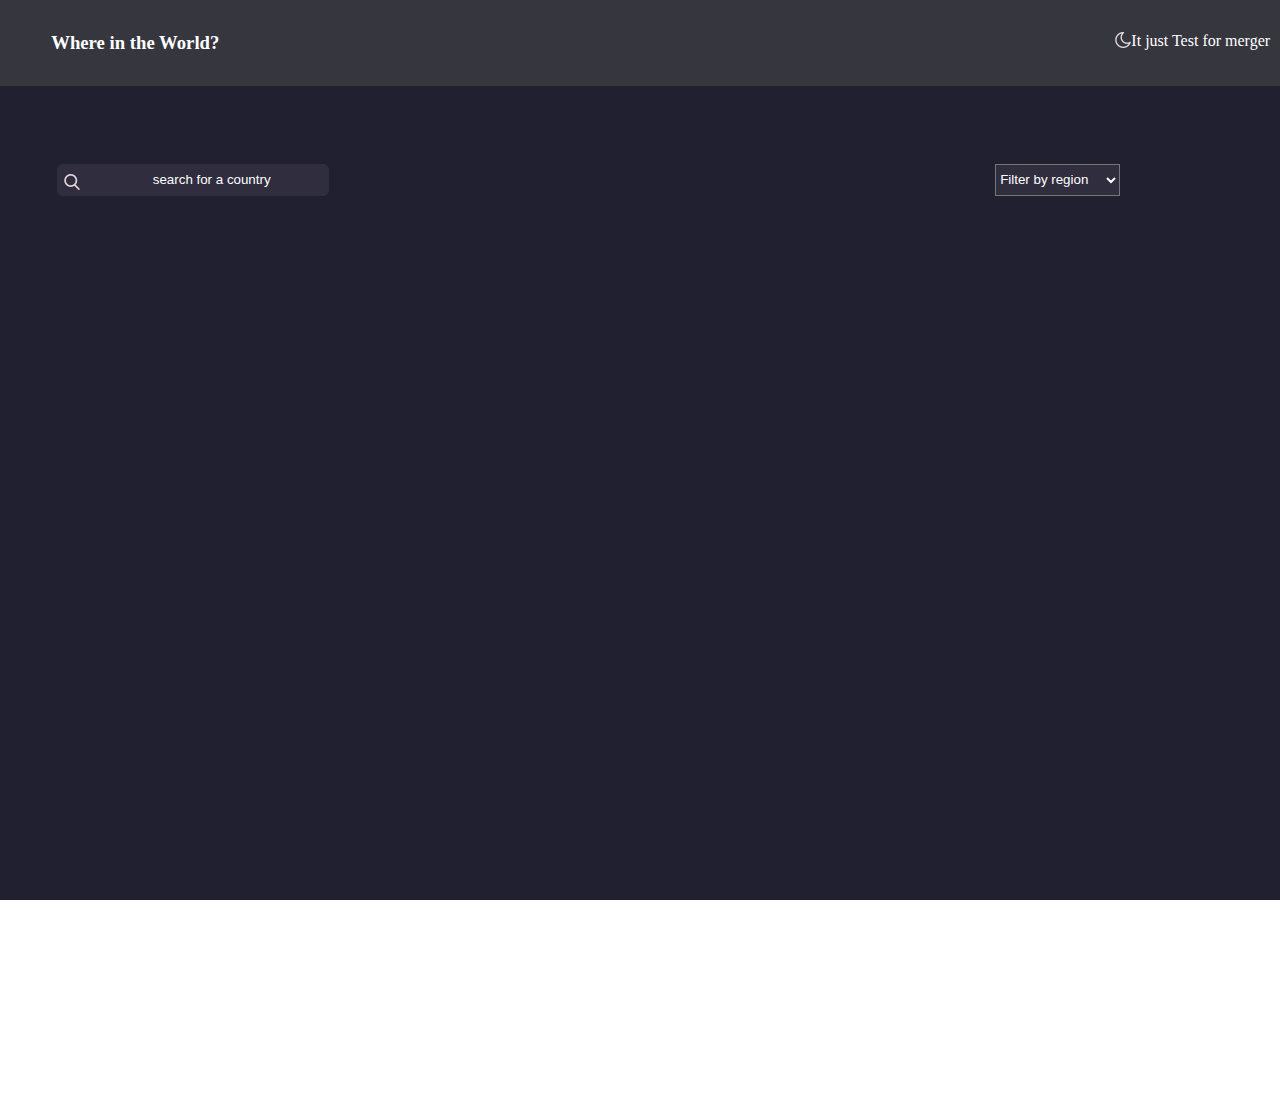
<file: index.html>
<!DOCTYPE html>
<html lang="en">
<head>
    <meta charset="UTF-8">
    <meta name="viewport" content="width=device-width, initial-scale=1.0">
    <title>Document</title>
   <link rel="stylesheet" href="index.css">
   
</head>
<body>
    <div class="container">
        <div class="heading">
            <h3 class="m-head">Where in the World?</h3>
           
                <img src="" alt="" id="h-image" class="h-image" srcset="">
                <p>It just Test for merger</p>
           
        </div>
        <div >
        <div class="contents">
          
            <div class="s-tag">
                <div class="search-icons">
                <img class="search-icon" src="img/search (1).png"  alt="" srcset=""></div>
                <div>
                <input type="search" class="s-input" placeholder="search for a country" id="search" >
                </div>
             </div>
           
           
            <select class="s-filter" name="filters" id="filters" placeholder="filter by region">
                <option value="" disabled selected>Filter by region</option>
                <option value="Asia">Asia</option>
                <option value="Americas">Americas</option>
                <option value="Antarctic">Antarctic</option>
                <option value="Europe">Europe</option>
                <option value="Africa">Africa</option>

            </select>
           </div>
            <div class="flag-container" id="flag-container">
                     
            </div>
        </div>
           </div>
       
    </div>
    <script src="index.js"></script>
</body>
</html>
</file>
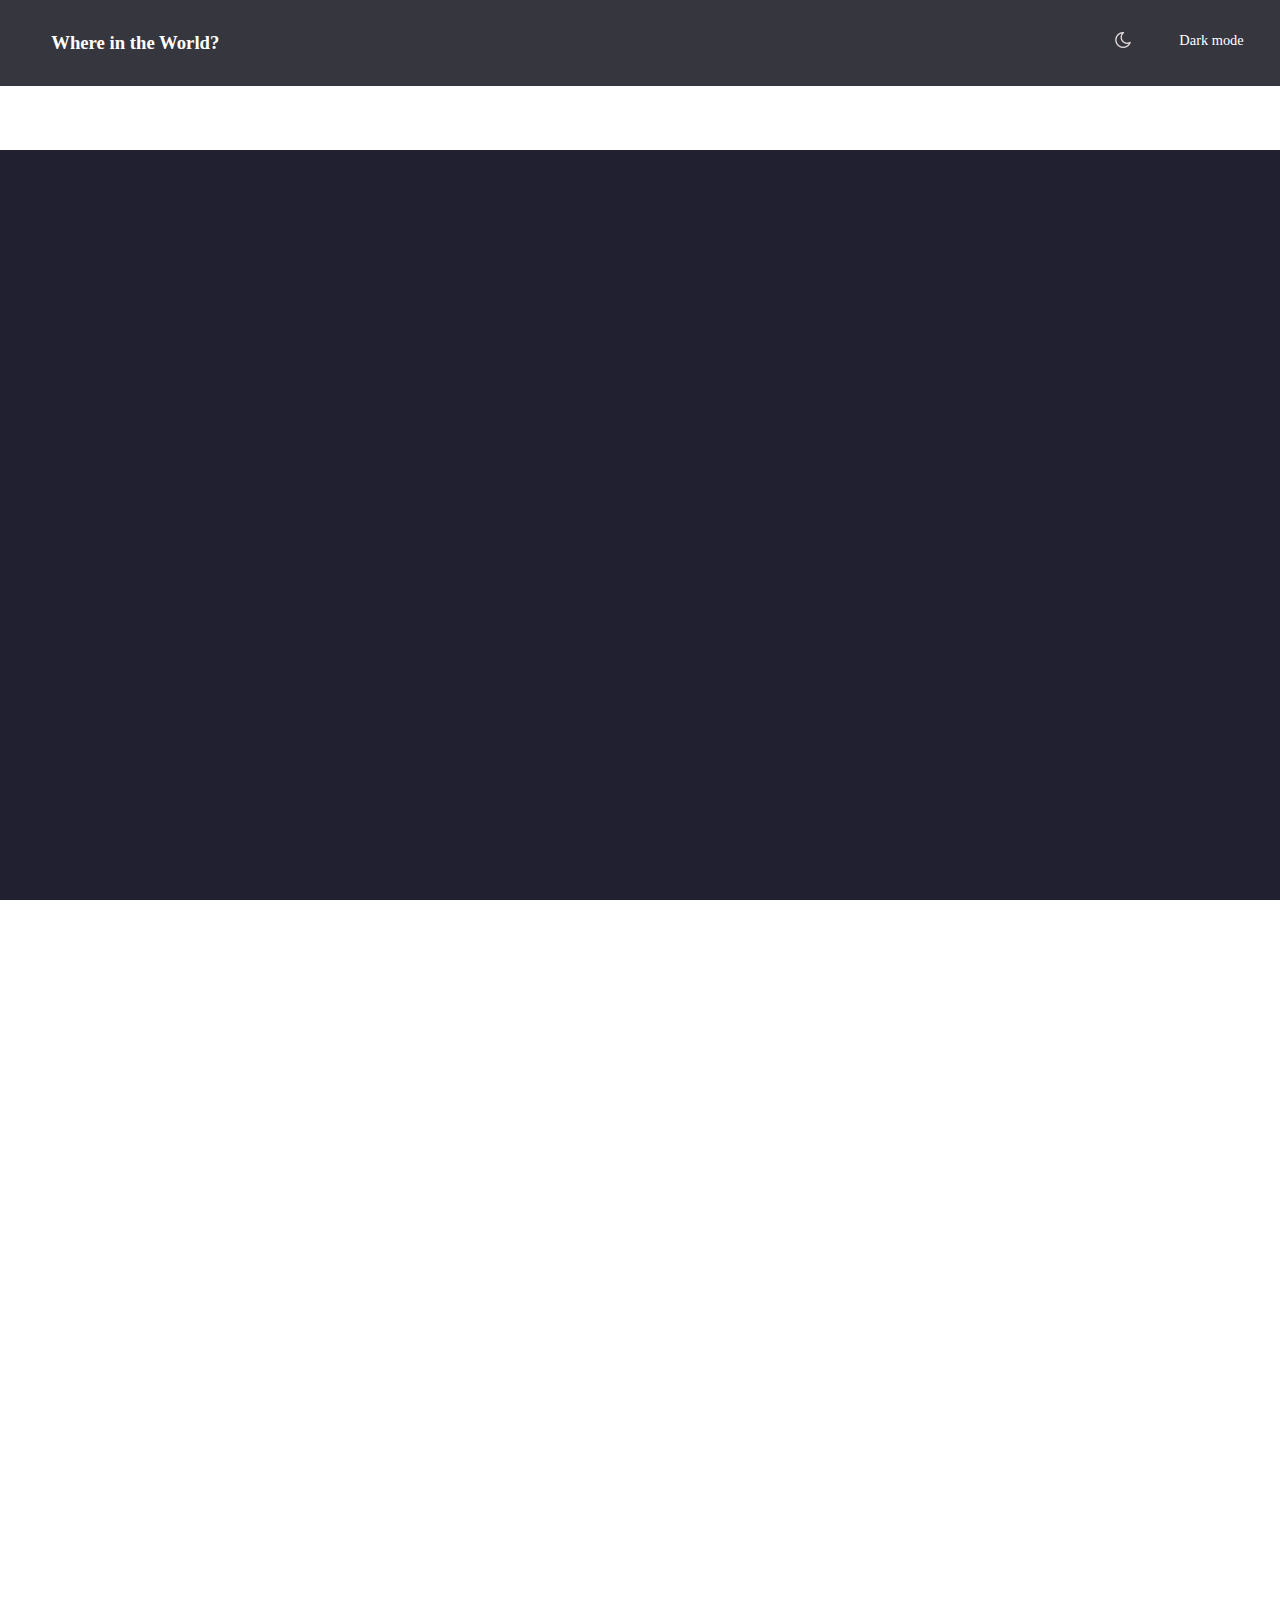
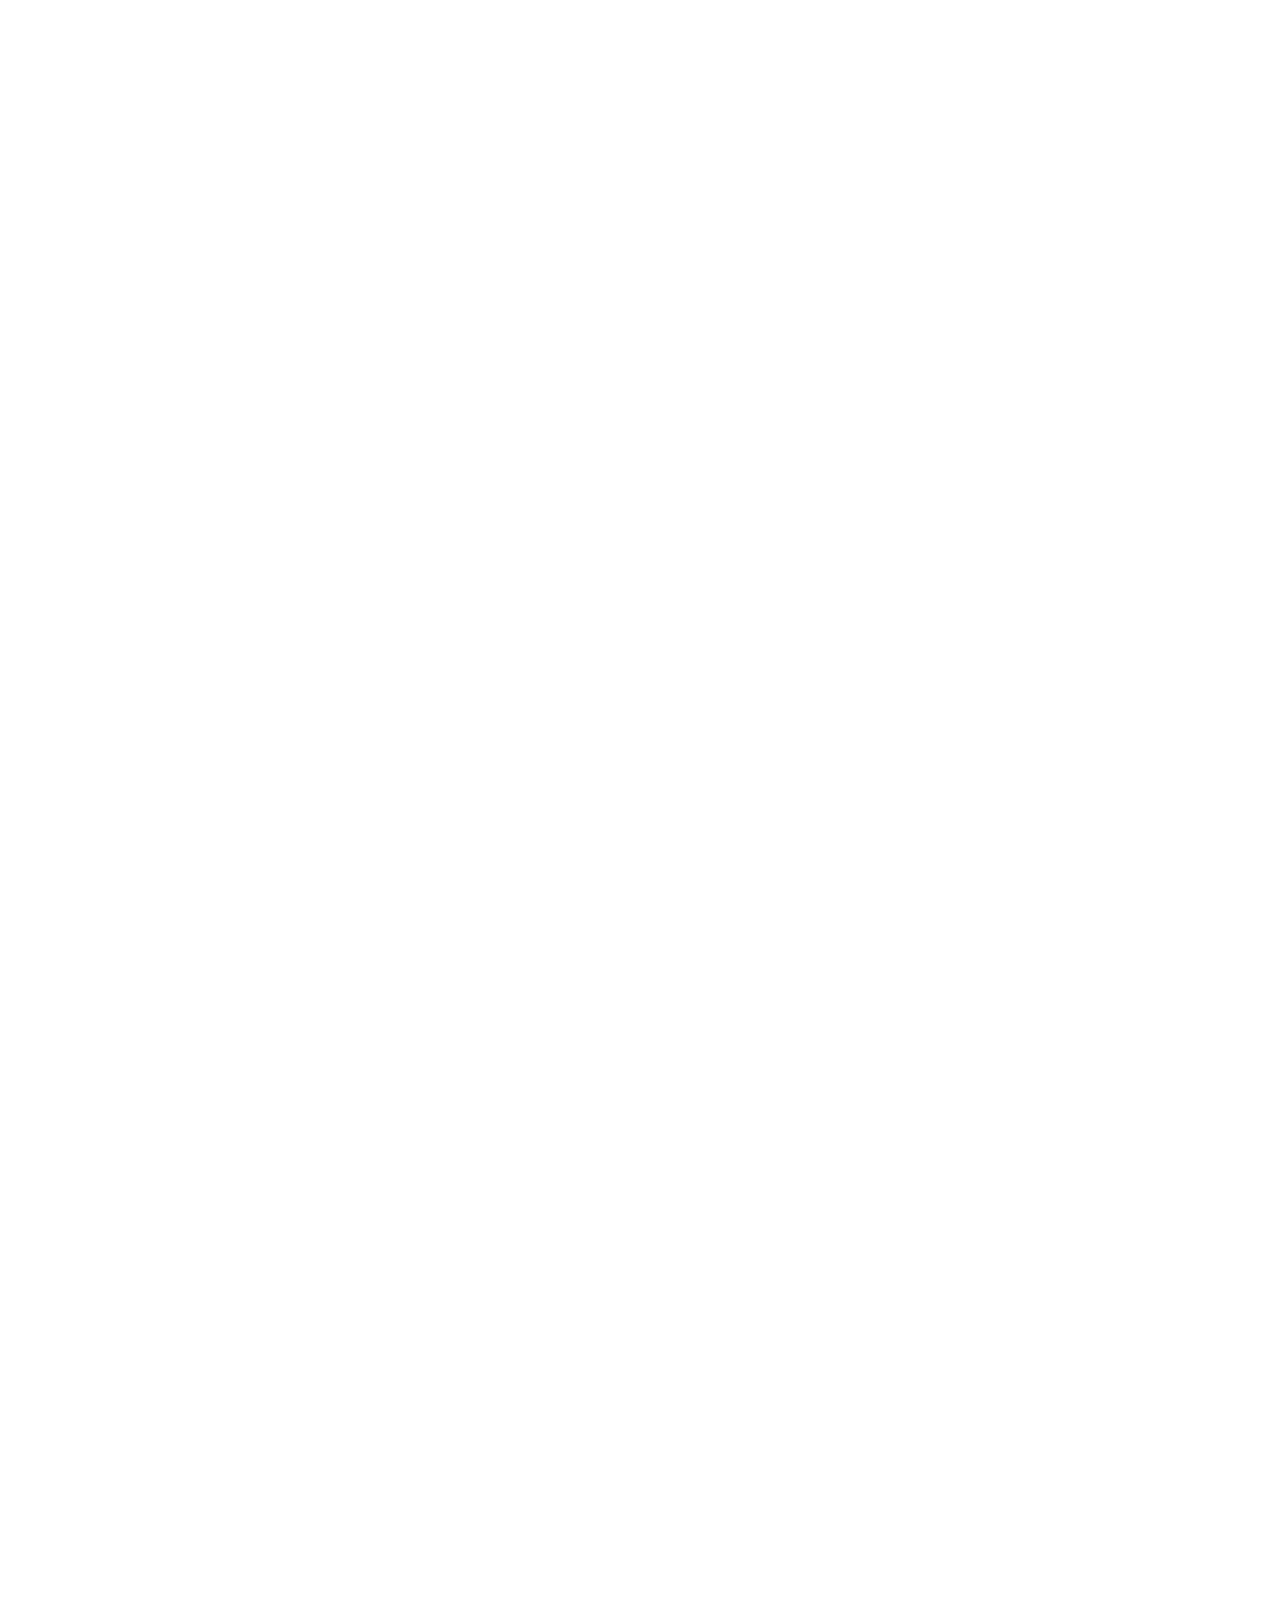
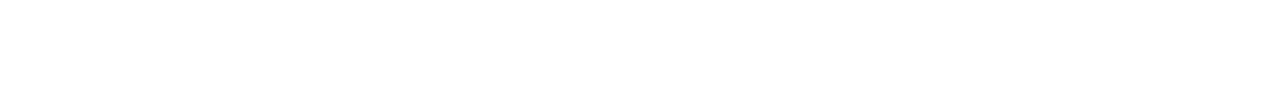
<file: country.html>
<!DOCTYPE html>
<html lang="en">
<head>
    <meta charset="UTF-8">
    <meta name="viewport" content="width=device-width, initial-scale=1.0">
    <title>Document</title>
    <link rel="stylesheet" href="index.css">
</head>
<body>
    <div class="container">
        <div class="heading">
            <h3 class="m-head">Where in the World?</h3>
           
                <img src="" alt="" id="p-image" class="h-image" srcset="">
                <p class="h-para" id="modes"></p>
            
           
        </div>
        <div class="det-back" >
        <div class="d-flex">
           
            
        </div>
        <section class="detail-flag">
            
        </section>
    </div>
    <script src="sec.js"></script>
</body>
</html>
</file>
<file: index.css>
.container {
    width: 100vw;
    min-height: 100vh;
    margin: 0;
    padding: 0;
    overflow-x: hidden;
   
}
html, body {
    width: 100%;
    height: 100%;
    overflow-x: hidden;
}
* {
    margin: 0;
    padding: 0;
    box-sizing: border-box;
}
:root{
    --main--color:rgb(33, 32, 48);
    --content--color:rgba(21, 21, 31, 0.859);
    --normal--color:rgb(48, 45, 63);
    --light--mode:white;
}
.heading{
    background-color: var(--content--color);
    display: flex;
    color: var(--light--mode);
    align-self: center;
    padding-top: 2rem;
    padding-bottom:2rem ;
}
.h-para{
  
    font-size: 0.9rem;
    margin-left: 3rem;
}
.h-image{
    
    height: 1rem;
    margin-left: 70%;
    
   
}
.m-head{
    margin-left: 4%;
    align-self: center;
    
   
}
.contents{
    background-color: var(--main--color);
    display: flex;
    padding-top: 4rem;
}
.s-input{
    margin-left: 15%;
    margin-top: 5%;
    background-color:var(--normal--color);
    padding-left: 3rem;
    border: none;
    height: 2rem;
    width: 17rem;
    border-radius: 6px;
    color: var(--light--mode);
}
.s-tag{
    width: 100%;
}
.s-input::placeholder{
  color:var(--light--mode) ;   
  padding-left: 3rem;
}
.s-filter{
    align-self: flex-end;
    margin-right:10rem;
  
    width: 10rem;
    background-color: var(--normal--color);
    color: var(--light--mode);
    height: 2rem;
    z-index: 0;
}
.s-filter option{
    background-color: var(--normal--color);
    color: var(--light--mode);
    margin-top: 2rem;
}
.flag-container{
    display: flex;
    flex-wrap: wrap;
    background-color:var(--main--color);
    padding-top: 3rem;
   
    gap:1rem;
    overflow:hidden;
    gap: 5rem;
    padding-left: 4rem;
    min-height: 100vh;
}
.search-bar{
   
   height: 1rem;
}

.c-para{
    color: var(--light--mode);
}
.flag-img{
    height: 13rem;
    width: 15rem;
   
}
.searcher{
    margin-left: 4rem;
    display: flex;
}
.search-icon{
    height: 1rem;
    
}
.s-tag{
    display: flex;
    
}
.search-icons{
  position: relative;
  top: 1.5rem;
  left: 4rem;
}
  
  
.sub-c{
    background-color: var(--normal--color);
    margin-right: 10px;
    margin-left: 1.4rem;
    height: 30%;
   padding-bottom: 3rem;
    
}
.sub-c p{
    padding-left: 1.5rem;
    padding-top: 1rem;
}
.sub-c h4{
    padding-left: 1.5rem;
}
.s-button{
    height: 2rem;
    margin-top: 2rem;
    margin-left: 5rem;
    width: 7rem;
    box-shadow:0px 5px 10px blanchedalmond;
    outline: none;
    border: none;
    border-radius: 5px;
}
.b-arrow{
    margin-right: 1rem;
   padding-top: 5px;
    height: 1rem;
}
.flag-img img{
    height: 30rem;
    width: 300%;
}
.det-back{
    background-color: var(--main--color);
    min-height: 100vh;
    width: 100%;
    color: var(--light--mode);
}
.detail-flag{
    display: flex;
    flex-wrap: wrap;
    gap: 3rem;
    width: 100%;
    margin-left: 5rem;
    margin-top: 4rem;
}
.flag-name{
    margin-left: 35rem;
}
.flag-name p{
    font-size: 15px;
    font-family: 'Times New Roman';
   padding-top: 1rem;
}
.flag-secondary{
    margin-top: 4rem;
    margin-left: 5rem;
}
.flag-secondary p{
    padding-top: 1rem;
}
.flag1{
    margin-top: 3rem;
}
@media screen and (max-width:650px)  {
  
    .flag-container{
      
        display: flex;
        flex-direction: row;
        justify-content: center;
        padding-top: 25%;
        
        overflow:hidden;
        min-height: 100vh;
    }
    .sub-c{
        background-color: var(--normal--color);
        align-content: center;
        margin-left: -3rem;
        height: 30%;
        padding-bottom: 3rem;
        width: 70%;
        
    }
    .sub-c img{
        width: 100%;
    }
    .searcher{
        margin-left: 2rem;
    }
    .contents{
        background-color: var(--main--color);
        height: 5rem;
        display: flex;
        flex-direction: row;
    }
    .s-input{
        margin-bottom: -5rem;
        
        background-color:var(--normal--color);
        padding-left: 3rem;
        border: none;
        height: 2rem;
        width: 17rem;
        border-radius: 6px;
        color: var(--light--mode);
    }
    .s-filter{
        margin-left: -14.5rem;
        margin-right:30rem;
        margin-bottom: -19%;
        width: 10rem;
        background-color: var(--normal--color);
        color: var(--light--mode);
        height: 2rem;
       
    }
    .h-image{
    
        height: 1rem;
        margin-left: 40%;
        
       
    }
    .flag-img img{
        height: 30rem;
        width: 150%;
    }
    .detail-flag{
        display: flex;
        flex-direction: row;
        gap: 3rem;
        width: 100%;
        margin-left: 5rem;
        margin-top: 4rem;
    }
    .flag-name{
        margin-left: -18rem;
        margin-top: 30rem;
    }
    .det-back{
        background-color: var(--main--color);
        height: 350vh;
        width: 100%;
        color: var(--light--mode);
    }
    .flag-secondary{
        margin-top: 45rem;
        margin-left: -14rem;
    } 
   
}
@media screen and (min-width:700px) and (max-width:1360px){
    .flag-img img{
        height: 30rem;
        width: 300%;
        margin-left: 3rem;
    }
    .detail-flag{
        display: flex;
        flex-direction: row;
        gap: 3rem;
        width: 100%;
        margin-left: 5rem;
        margin-top: 4rem;
    }
    .flag-name{
        margin-left: -15rem;
        margin-top: 34rem;
    }
    .det-back{
        background-color: var(--main--color);
        height: 350vh;
        width: 100%;
        color: var(--light--mode);
    }
    .flag-secondary{
        margin-top: 49rem;
        margin-left: -14rem;
    } 
}
@media screen and (min-width:650px) and (max-width:850px){
    .flag-img img{
        height: 30rem;
        width: 240%;
        margin-left: 3rem;
    }
}
</file>
